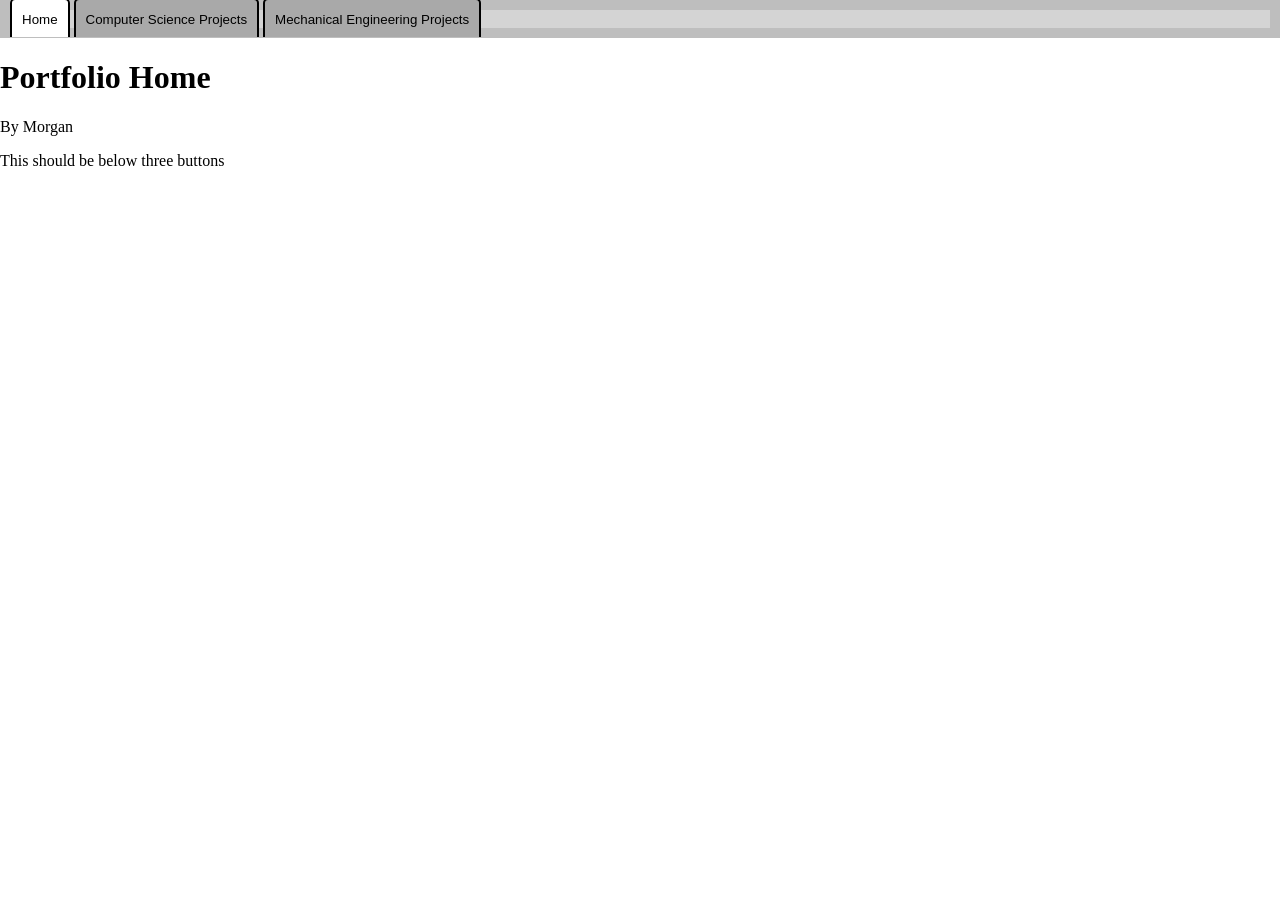
<file: index.html>
<!DOCTYPE html>
<html lang="en">

<head>
    <link rel="stylesheet" href="CSS/navigation.css" type="text/css">
    <title>GitHub Pages</title>
</head>

<body>
    <div class="margins">
        <div class="navigation">
            <a href="index.html" class="activeTab"><button class="stripButton">Home</button></a>
            <a href="CISProjects/index.html" class="nonActiveTab"><button class="stripButton">Computer Science
                    Projects</button></a>
            <a href="MNEProjects/index.html" class="nonActiveTab"><button class="stripButton">Mechanical Engineering
                    Projects</button></a>
        </div>
        <main class="pageBody">
            <div>
                <h1 class="pageTitle">Portfolio Home</h1>
                <p class="about">By Morgan</p>
            </div>
            <div>
                <p>This should be below three buttons</p>
            </div>
        </main>
    </div>
</body>

</html>
</file>
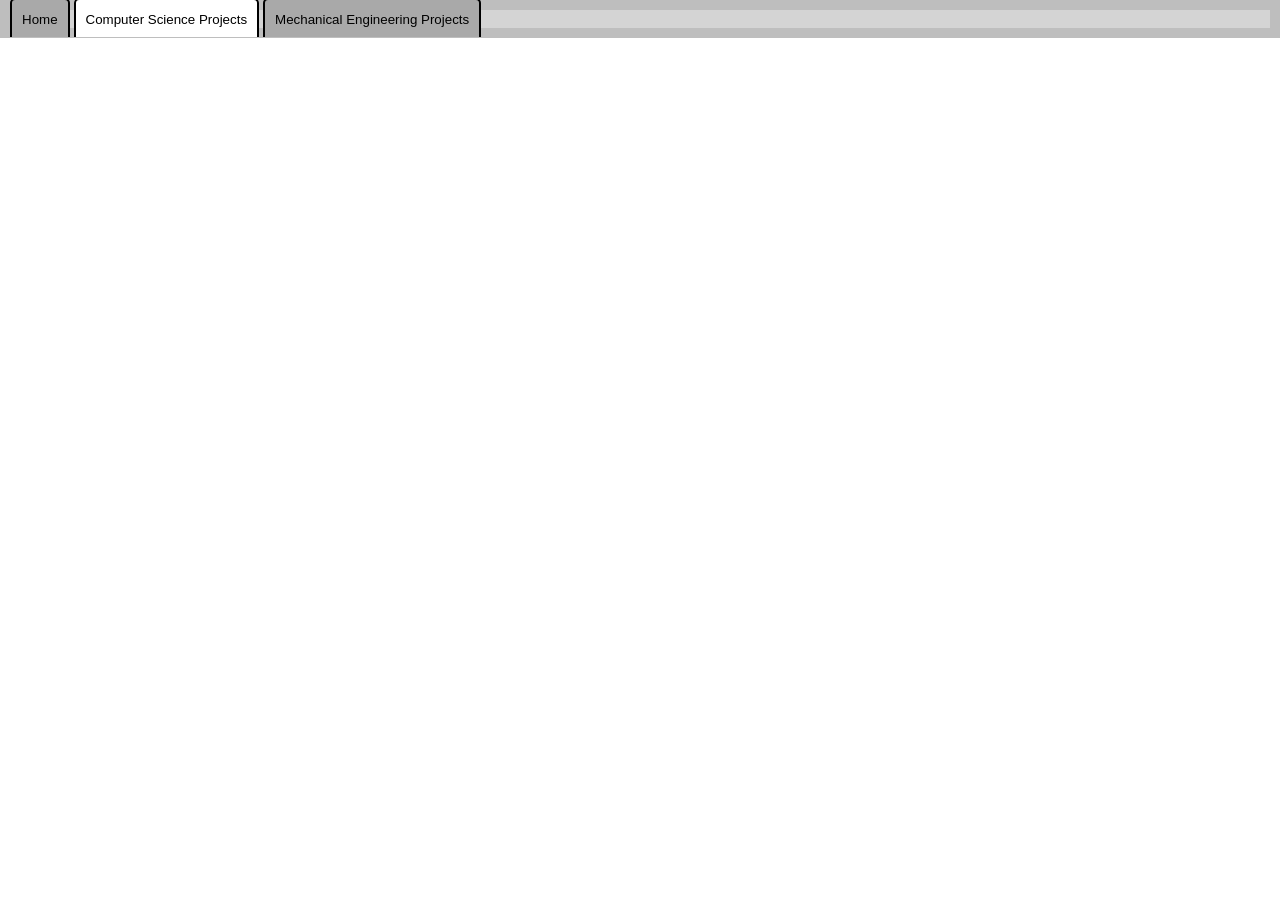
<file: CISProjects/index.html>
<!DOCTYPE html>
<html lang="eng">

<head>
    <link rel="stylesheet" href="../CSS/navigation.css" type="text/css">
    <title>GitHub Pages</title>
</head>

<body>
    <div class="navigation">
        <a href="../index.html" class="nonActiveTab"><button class="stripButton">Home</button></a>
        <a class="activeTab"><button class="stripButton">Computer Science
                Projects</button></a>
        <a href="../MNEProjects/index.html" class="nonActiveTab"><button class="stripButton">Mechanical Engineering
                Projects</button></a>
    </div>
</body>

</html>
</file>
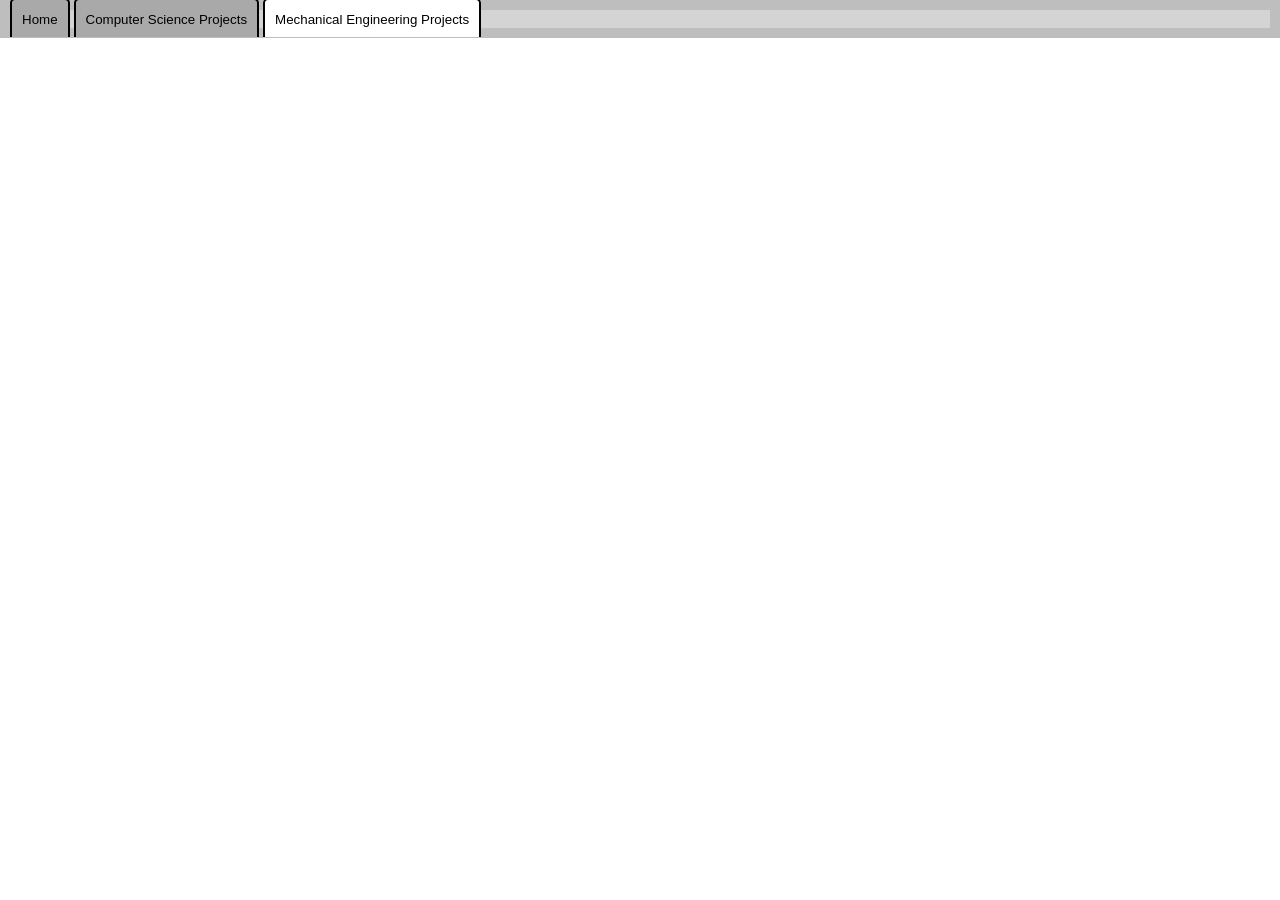
<file: MNEProjects/index.html>
<!DOCTYPE html>
<html lang="eng">

<head>
    <link rel="stylesheet" href="../CSS/navigation.css" type="text/css">
    <title>GitHub Pages</title>
</head>

<body>
    <div class="navigation">
        <a href="../index.html" class="nonActiveTab"><button class="stripButton">Home</button></a>
        <a href="../CISProjects/index.html" class="nonActiveTab"><button class="stripButton">Computer Science
                Projects</button></a>
        <a class="activeTab"><button class="stripButton">Mechanical Engineering
                Projects</button></a>
    </div>
</body>

</html>
</file>
<file: CSS/navigation.css>
.stripButton {
        border: none;
        background: transparent;
        outline: none;
        padding: 0;

    }

    body {
        border: 0px;
        margin: 0px;
        padding: 0;
    }

    .navigation {
        border: 10px solid rgba(169, 169, 169, 0.5);
        background-color: rgba(169, 169, 169, 0.5);
    }

    .navigation>* {
        border: 2px solid rgb(0, 0, 0);
        border-radius: 5px;
        padding: 10px;
        border-bottom: 0;
        border-bottom-left-radius: 0;
        border-bottom-right-radius: 0;

    }

    .nonActiveTab,
    .nonActiveTab>* {
        background-color: darkgray;
    }

    .activeTab,
    .activeTab>* {
        background-color: white;
    }
</file>
